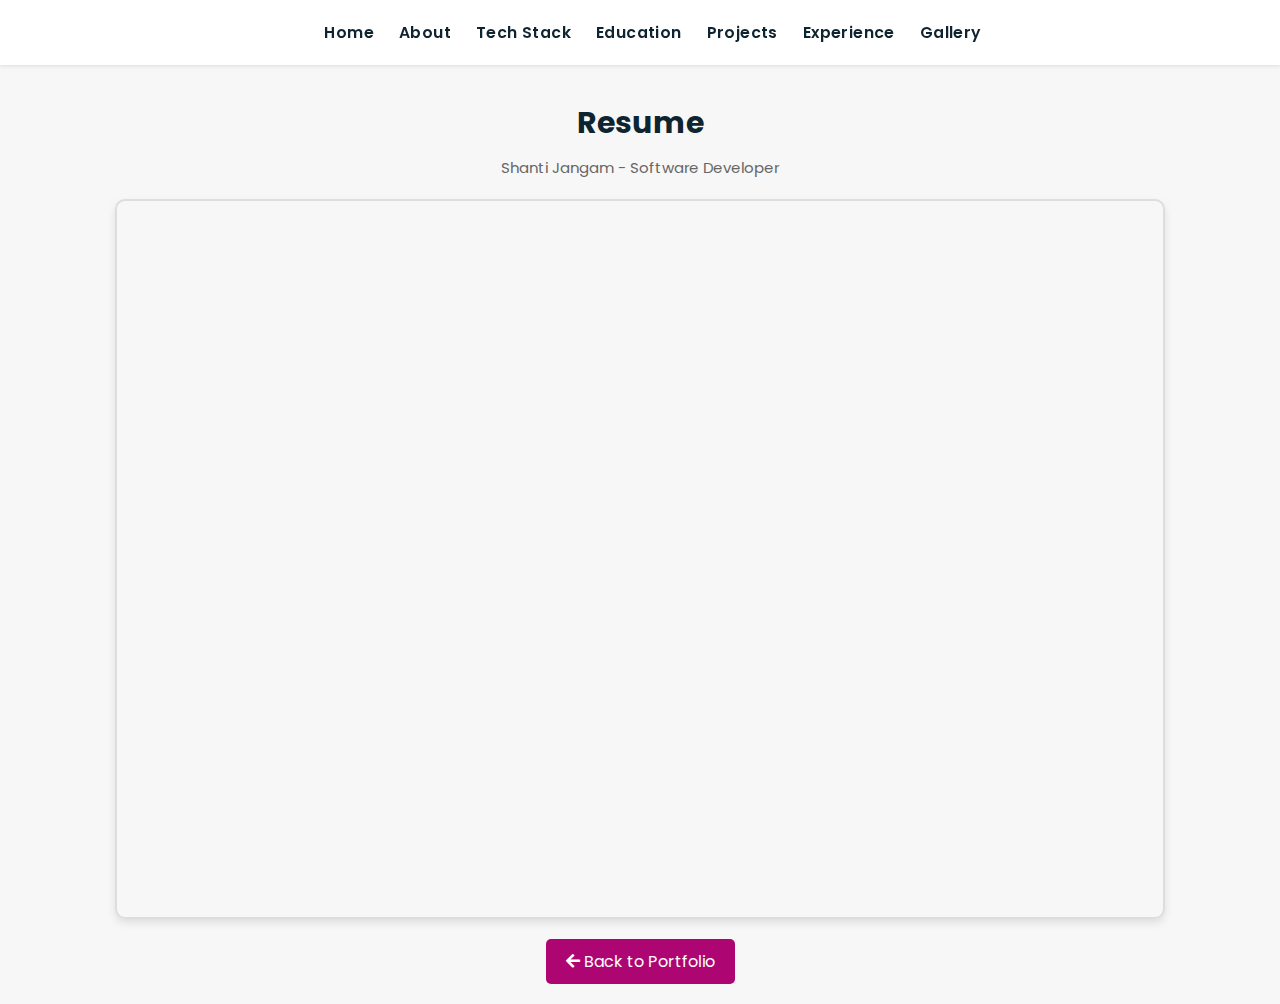
<file: resume.html>
<!DOCTYPE html>
<html lang="en">
<head>
    <meta charset="UTF-8">
    <meta name="viewport" content="width=device-width, initial-scale=1.0">
    <title>Resume | Shanti Jangam</title>
    <link rel="stylesheet" href="./assets/css/style.css">
    <link rel="stylesheet" href="https://cdnjs.cloudflare.com/ajax/libs/font-awesome/5.15.4/css/all.min.css">
    <link rel="shortcut icon" href="./assets/images/favicon.jpg" type="image/x-jpg">
    <style>
        .resume-container {
            margin-top: 8rem;
            padding: 2rem 9%;
            min-height: 80vh;
        }
        .resume-header {
            text-align: center;
            margin-bottom: 2rem;
        }
        .resume-header h1 {
            font-size: 3rem;
            color: #0e2431;
            margin-bottom: 1rem;
        }
        .resume-header p {
            font-size: 1.5rem;
            color: #666;
        }
        .pdf-container {
            width: 100%;
            height: 80vh;
            border: 2px solid #ddd;
            border-radius: 10px;
            overflow: hidden;
            box-shadow: 0 4px 8px rgba(0,0,0,0.1);
        }
        .pdf-container iframe {
            width: 100%;
            height: 100%;
            border: none;
        }
        .back-btn {
            text-align: center;
            margin-top: 2rem;
        }
        .back-btn .btn {
            display: inline-block;
            padding: 1rem 2rem;
            background: #ad0672;
            color: #fff;
            text-decoration: none;
            border-radius: 5px;
            font-size: 1.6rem;
            transition: 0.3s;
        }
        .back-btn .btn:hover {
            background: #e9026a;
        }
        @media (max-width: 768px) {
            .resume-container {
                padding: 1rem;
                margin-top: 6rem;
            }
            .pdf-container {
                height: 60vh;
            }
        }
    </style>
</head>
<body>
    <!-- navbar starts -->
    <header>
        <div id="menu" class="fas fa-bars"></div>
        <nav class="navbar">
            <ul>
                <li><a href="index.html">Home</a></li>
                <li><a href="index.html#about">About</a></li>
                <li><a href="index.html#skills">Tech Stack</a></li>
                <li><a href="index.html#education">Education</a></li>
                <li><a href="index.html#work">Projects</a></li>
                <li><a href="index.html#experience">Experience</a></li>
                <li><a href="index.html">Gallery</a></li>
            </ul>
        </nav>
    </header>
    <!-- navbar ends -->

    <div class="resume-container">
        <div class="resume-header">
            <h1>Resume</h1>
            <p>Shanti Jangam - Software Developer</p>
        </div>
        
        <div class="pdf-container">
            <iframe src="./assets/resume.pdf" title="Shanti Jangam Resume"></iframe>
        </div>
        
        <div class="back-btn">
            <a href="index.html" class="btn">
                <i class="fas fa-arrow-left"></i> Back to Portfolio
            </a>
        </div>
    </div>

    <!-- scroll top btn -->
    <a href="#home" aria-label="ScrollTop" class="fas fa-angle-up" id="scroll-top"></a>

    <!-- JavaScript -->
    <script src="https://cdnjs.cloudflare.com/ajax/libs/jquery/3.6.0/jquery.min.js"></script>
    <script src="./assets/js/script.js"></script>
    <script>
        // Handle navigation from resume page to main page sections
        document.addEventListener('DOMContentLoaded', function() {
            const navLinks = document.querySelectorAll('nav a[href^="index.html#"]');
            
            navLinks.forEach(link => {
                link.addEventListener('click', function(e) {
                    e.preventDefault();
                    const href = this.getAttribute('href');
                    const targetId = href.split('#')[1];
                    
                    // Store the target section in sessionStorage
                    sessionStorage.setItem('scrollToSection', targetId);
                    
                    // Navigate to main page
                    window.location.href = 'index.html';
                });
            });
        });
    </script>

</body>
</html>
</file>
<file: assets/css/style.css>
@import url("https://fonts.googleapis.com/css2?family=Poppins:wght@400;600;700&display=swap");
@import url("https://fonts.googleapis.com/css2?family=Nunito:ital,wght@0,300;0,400;0,600;0,700;1,300;1,400&display=swap");

* {
  margin: 0;
  padding: 0;
  box-sizing: border-box;
  text-decoration: none;
  outline: none;
  border: none;
  transition: all 0.2s linear;
}
html {
  font-size: 62.5%;
  overflow-x: hidden;
  scroll-behavior: smooth;
}
body {
  background: #f7f7f7;
  font-family: "Poppins", sans-serif;
}

*::selection {
  background: #2b3dda;
  color: #fff;
}

html {
  font-size: 62.5%;
  overflow-x: hidden;
}
html::-webkit-scrollbar {
  width: 0.8rem;
}
html::-webkit-scrollbar-track {
  background: rgb(235, 202, 245);
}
html::-webkit-scrollbar-thumb {
  background: #420177;
}

/* pre loader start */
.loader-container {
  position: fixed;
  top: 0;
  left: 0;
  z-index: 10000;
  background: #e6eff1;
  display: flex;
  align-items: center;
  justify-content: center;
  height: 100%;
  width: 100%;
}
.loader-container.fade-out {
  top: -120%;
}
/* pre loader end */

/* navbar starts */
header {
  position: fixed;
  top: 0;
  left: 0;
  right: 0;
  z-index: 1000;
  display: flex;
  align-items: center;
  justify-content: center;
  padding: 1.7rem 10%;
  height: 6.5rem;
  background-color: #fff;
  box-shadow: 0 1px 4px rgba(146, 161, 176, 0.3);
}
section {
  min-height: 100vh;
  padding: 2rem 9%;
}

.skills {
  background: #f8f9fa;
  margin-top: 5rem;
  padding: 2rem 0 1rem 0;
}
.heading {
  font-size: 3.5rem;
  color: rgb(32, 32, 32);
  font-weight: 800;
  text-align: center;
}
.heading span {
  color: rgb(167, 3, 77);
}
header .logo {
  font-size: 1.9rem;
  font-weight: 800;
  text-decoration: none;
  color: #0e2431;
}
header .logo i {
  font-size: 2.2rem;
}
header .logo:hover {
  color: #fc0505;
}
header .navbar ul {
  list-style: none;
  display: flex;
  justify-content: center;
  align-items: center;
}
header .navbar li {
  margin-left: 2.5rem;
}
header .navbar ul li a {
  font-size: 1.57rem;
  color: #0e2431;
  font-weight: 600;
  text-decoration: none;
  letter-spacing: 0.04rem;
  transition: 0.2s;
}
header .navbar ul li a.active,
header .navbar ul li a:hover {
  color: #ff01a6;
  border-bottom: 0.2rem solid #011aff;
  padding: 0.5rem 0;
}
/* navbar ends */

/* hamburger icon starts*/
#menu {
  position: absolute;
  right: 10%;
  font-size: 3rem;
  cursor: pointer;
  color: rgb(24, 2, 63);
  display: none;
}
@media (max-width: 768px) {
  #menu {
    display: block;
  }
  header .navbar {
    position: fixed;
    top: 6.5rem;
    right: -120%;
    width: 75%;
    height: 100%;
    text-align: left;
    align-items: flex-start;
    background-color: #0e0f31;
  }
  header .navbar ul {
    flex-flow: column;
    padding: 1rem;
  }
  header .navbar ul li {
    text-align: center;
    width: 100%;
    margin: 1rem 0;
    border-radius: 0.5rem;
    width: 26rem;
  }
  header .navbar ul li a {
    display: block;
    padding: 1rem;
    text-align: left;
    color: #fff;
    font-size: 2rem;
  }
  header .navbar ul li a.active,
  header .navbar ul li a:hover {
    padding: 1rem;
    color: #fff;
    border-radius: 0.5rem;
    border-bottom: 0.5rem solid #011aff;
  }
  .fa-times {
    transform: rotate(180deg);
  }
  header .navbar.nav-toggle {
    right: 0;
  }
}
/* hamburger icon ends */

/* hero section starts*/
.home {
  position: relative;
  display: flex;
  flex-wrap: wrap;
  gap: 1.5rem;
  min-height: 100vh;
  align-items: center;
}
.home #particles-js {
  position: absolute;
  top: 0;
  left: 0;
  height: 100%;
  width: 100%;
}
.home::before {
  content: "";
  position: absolute;
  top: 0;
  left: 0;
  height: 100%;
  width: 100%;
}
.home .content {
  flex: 1 1 40rem;
  padding-top: 1rem;
  z-index: 1;
}
.home .image {
  flex: 1 1 40rem;
  z-index: 1;
}
.home .image img {
  width: 70%;
  margin-left: 6rem;
  border-radius: 50%;
  box-shadow: 0 2px 8px rgba(0, 0, 0, 0.3);
  cursor: pointer;
}
.home .image img:hover {
  box-shadow: 0 5px 15px rgba(0, 0, 0, 0.5);
}
.home .content h2 {
  font-size: 5rem;
  font-weight: 800;
  color: #002057;
}
.home .content h2 span {
  font-size: 5rem;
  font-weight: 800;
  color: #ff0077;
}
.home .content p {
  font-size: 2.5rem;
  color: #000;
  font-weight: 600;
  padding: 1rem 0;
}
.home .content p span {
  font-size: 2.5rem;
  color: rgb(233, 0, 124);
  font-weight: 600;
  padding: 1rem 0;
}
.home .btn {
  margin-top: 1rem;
  position: relative;
  line-height: 0;
  padding: 1.6rem 3rem;
  border-radius: 4em;
  transition: 0.5s;
  color: #fff;
  background: #ad0672;
  box-shadow: 0px 5px 18px rgba(48, 68, 247, 0.6);
  font-family: "Nunito", sans-serif;
  font-weight: 700;
  font-size: 1.7rem;
  letter-spacing: 0.1rem;
  border: none;
  display: inline-flex;
  align-items: center;
  justify-content: center;
  text-align: center;
  cursor: pointer;
}
.home .btn span {
  font-weight: 700;
  font-size: 1.7rem;
  letter-spacing: 0.1rem;
}
.home .btn i {
  margin-left: 0.3rem;
  font-size: 1.5rem;
  transition: 0.3s;
}
.home .btn:hover {
  background: #e9026a;
}
.home .btn:hover i {
  transform: translateX(5px);
}
/* social icons start */
.socials {
  position: relative;
  margin-top: 9rem;
}
.socials .social-icons {
  padding-left: 0;
  margin-bottom: 0;
  list-style: none;
}
.socials .social-icons li {
  display: inline-block;
  margin-bottom: 14px;
}
.social-icons a {
  font-size: 2rem;
  display: inline-block;
  line-height: 44px;
  color: #ff0077;
  background-color: #09011b;
  width: 44px;
  height: 44px;
  text-align: center;
  margin-right: 8px;
  border-radius: 100%;
  -webkit-transition: all 0.2s linear;
  -o-transition: all 0.2s linear;
  transition: all 0.2s linear;
}
.social-icons a:active,
.social-icons a:focus,
.social-icons a:hover {
  color: #fff;
  background-color: #da067e;
}
.social-icons a.github:hover {
  background-color: #0e0e0e;
}
.social-icons a.twitter:hover {
  background-color: #ed006f;
}
.social-icons a.linkedin:hover {
  background-color: #b6006a;
}
.social-icons a.dev:hover {
  background-color: #070707;
}
.social-icons a.instagram:hover {
  background-color: #ee0047;
}
.social-icons a.email:hover {
  background-color: #ad0672;
}
/* social icons end */

/* hero media queries starts*/
@media (max-width: 450px) {
  .home .btn {
    margin: 4rem 0;
  }
  .socials {
    margin-top: 12rem;
  }
  .home .image img {
    margin-top: -12rem;
  }
  .home .content p {
    font-size: 2.2rem;
  }
  .home .content p span {
    font-size: 2.2rem;
  }
}
/* hero media queries ends*/
/* hero section end */

/* about section starts */
.about {
  background: rgb(255, 255, 255);
}
.about .row {
  display: flex;
  flex-direction: row;
  gap: 2rem;
  flex-wrap: wrap;
  padding: 4rem;
}
.about .row .image {
  text-align: center;
  flex: 1 1 35rem;
}
.about .row .image img {
  margin: 4rem;
  width: 30rem;
  height: auto;
  border-radius: 5%;
  box-shadow: 0 5px 10px rgba(0, 0, 0, 0.6);
  mix-blend-mode: luminosity;
  transition: 0.3s;
  cursor: pointer;
}
.about .row .image img:hover {
  mix-blend-mode: normal;
}
.about .row .content {
  flex: 1 1 45rem;
  padding: 3rem;
}
.about .row .content h3 {
  color: #333;
  font-size: 3.2rem;
  font-weight: 700;
  line-height: 1.2;
  display: flex;
  align-items: center;
  justify-content: center;
  gap: 15px;
  text-align: center;
  margin-bottom: 3rem;
}
.about .row .content .tag {
  font-size: 1.4rem;
  color: #666;
  font-weight: 500;
  margin-top: 1rem;
}
.about .row .content p {
  font-size: 1.3rem;
  margin-top: 1.5rem;
  font-family: "Nunito";
  font-weight: 500;
  text-transform: none;
  line-height: 1.6;
  color: #555;
}
.about .row .content .box-container {
  display: flex;
  flex-wrap: wrap;
  gap: 1.5rem;
  font-family: "Nunito";
  font-weight: 600;
}
.about .row .content .box-container .box p {
  text-transform: none;
}
.about .row .content .box-container .box p span {
  color: #ff018d;
}
.resumebtn {
  margin-top: 6rem;
}
.resumebtn .btn {
  margin-top: 1rem;
  position: relative;
  line-height: 0;
  padding: 1.6rem 3rem;
  border-radius: 4em;
  transition: 0.5s;
  color: #fff;
  background: #ad0672;
  box-shadow: 0px 5px 18px rgba(48, 68, 247, 0.6);
  font-family: "Nunito", sans-serif;
  font-weight: 700;
  font-size: 1.7rem;
  letter-spacing: 0.1rem;
  border: none;
  display: inline-flex;
  align-items: center;
  justify-content: center;
  text-align: center;
  cursor: pointer;
}
.resumebtn .btn span {
  font-weight: 700;
  font-size: 1.7rem;
  letter-spacing: 0.1rem;
}
.resumebtn .btn i {
  margin-left: 0.3rem;
  font-size: 1.5rem;
  transition: 0.3s;
}
.resumebtn .btn:hover {
  background: #e9026a !important;
}
.resumebtn .btn:hover i {
  transform: translateX(5px);
}
.resumebtn .btn {
  box-shadow: none !important;
}
/* about media queries starts*/
@media screen and (max-width: 600px) {
  .about .row .image {
    margin-top: 2rem;
  }
  .about .row .image img {
    margin: 0 auto;
    width: 80%;
    mix-blend-mode: normal;
  }
  .about .row {
    padding: 0.5rem;
    margin-bottom: 7rem;
  }
  .about .row .content {
    padding: 1rem;
  }
  .about .row .content .box-container {
    gap: 0;
  }
}
/* about media queries ends*/
/* about section ends */

/* skills section starts */


.skills h2, .skills .heading, .skills .heading span {
  color: #111 !important;
  font-size: 3.2rem;
  font-weight: 700;
  display: flex;
  align-items: center;
  justify-content: center;
  gap: 15px;
  text-align: center;
  margin-bottom: 3rem;
}

.skills .heading span {
  color: rgb(255, 53, 181);
}

.skills .container {
  max-width: 1400px;
  margin: 0 auto;
  padding: 0 2rem;
}

.skills .container .row {
  display: grid;
  grid-template-columns: repeat(auto-fit, minmax(350px, 1fr));
  gap: 2rem;
  margin-top: 2rem;
  margin-bottom: 0.5rem;
  align-items: start;
}

/* New Categorized Skills Design */
.skill-category {
  background: #fff;
  border-radius: 8px;
  padding: 1.5rem;
  box-shadow: 0 2px 8px rgba(0, 0, 0, 0.06);
  transition: all 0.3s ease;
  border: 1px solid #e8e8e8;
  height: fit-content;
}

.skill-category:hover {
  transform: translateY(-2px);
  box-shadow: 0 4px 16px rgba(0, 0, 0, 0.1);
}

.category-header {
  display: flex;
  align-items: center;
  gap: 12px;
  margin-bottom: 1.2rem;
  padding-bottom: 0.8rem;
  border-bottom: 1px solid #e8e8e8;
}

.category-header i {
  font-size: 1.8rem;
  color: #666;
  background: #f8f8f8;
  padding: 10px;
  border-radius: 8px;
  width: 45px;
  height: 45px;
  display: flex;
  align-items: center;
  justify-content: center;
}

.category-header h3 {
  font-size: 1.6rem;
  font-weight: 600;
  color: #333;
  margin: 0;
}

.category-skills {
  display: flex;
  flex-wrap: wrap;
  gap: 1.5rem;
  align-items: center;
  min-height: auto;
}

.skill-item {
  display: flex;
  align-items: center;
  gap: 0.8rem;
  padding: 0.5rem 1rem;
  background: #f8f8f8;
  border-radius: 20px;
  transition: all 0.2s ease;
  border: 1px solid #e8e8e8;
}

.skill-item:hover {
  background: #f0f0f0;
  transform: translateY(-1px);
  box-shadow: 0 2px 6px rgba(0, 0, 0, 0.06);
}

.skill-item img {
  width: 25px;
  height: 25px;
  transition: all 0.2s ease;
  opacity: 0.8;
}

.skill-item:hover img {
  opacity: 1;
}

.skill-item span {
  font-size: 0.95rem;
  font-weight: 500;
  color: #555;
  white-space: nowrap;
}

/* skills media queries starts*/
@media screen and (max-width: 768px) {
  .skills .container .row {
    grid-template-columns: 1fr;
    gap: 1.5rem;
  }
  
  .skill-category {
    padding: 1.2rem;
  }
  
  .category-header h3 {
    font-size: 1.4rem;
  }
  
  .category-skills {
    gap: 1rem;
  }
  
  .skill-item {
    padding: 0.4rem 0.8rem;
  }
  
  .skill-item img {
    width: 22px;
    height: 22px;
  }
  
  .skill-item span {
    font-size: 0.9rem;
  }
}

@media screen and (max-width: 600px) {
  .skills .container {
    padding: 0 1rem;
  }
  
  .skills .container .row {
    grid-template-columns: 1fr;
    gap: 1.5rem;
  }
  
  .category-skills {
    grid-template-columns: repeat(2, 1fr);
  }
}
/* skills media queries ends*/
/* skills section ends */

/* education section starts */
.education {
  background: #fff;
  min-height: 80vh;
  padding: 4rem 0;
}
.education .heading {
  margin-bottom: 3rem;
}
.education-highlights-container {
  display: grid;
  grid-template-columns: 1fr 1fr;
  gap: 3rem;
  max-width: 1200px;
  margin: 0 auto;
  padding: 0 2rem;
}

.education-column,
.highlights-column {
  display: flex;
  flex-direction: column;
  gap: 2rem;
}

.education-column .heading,
.highlights-column .heading {
  font-size: 3.2rem;
  color: #333;
  font-weight: 700;
  margin-bottom: 3rem;
  display: flex;
  align-items: center;
  justify-content: center;
  gap: 15px;
  text-align: center;
}

.education-column .heading i,
.highlights-column .heading i,
.heading i {
  color: #ad0672;
  font-size: 2.2rem;
}

/* General section heading styles */
section .heading {
  font-size: 3.2rem;
  font-weight: 700;
  color: #333;
  display: flex;
  align-items: center;
  justify-content: center;
  gap: 15px;
  text-align: center;
  margin-bottom: 3rem;
}

/* Make "Me" in "About Me" black instead of pink */
section .heading span {
  color: #333 !important;
}

/* About Me intro styles to match the image */
.intro-greeting {
  font-size: 1.8rem;
  color: #ad0672;
  font-weight: 500;
  margin-bottom: 0.5rem;
  text-align: left;
}

.intro-name {
  font-size: 4rem;
  font-weight: 800;
  color: #333;
  margin-bottom: 1rem;
  text-align: left;
  line-height: 1.1;
}

.intro-title {
  font-size: 1.8rem !important;
  font-weight: 400 !important;
  color: #666 !important;
  margin-bottom: 2rem;
  text-align: left !important;
  line-height: 1.4;
  display: block !important;
  justify-content: flex-start !important;
  align-items: flex-start !important;
}

.about .row .content .intro-title {
  text-align: left !important;
  font-size: 1.8rem !important;
  font-weight: 400 !important;
  color: #666 !important;
}

/* Increase readability for all content text */
.project-description,
.highlights-column .project-description {
  font-size: 1.5rem !important;
  line-height: 1.6;
  color: #555;
  margin-bottom: 15px;
}

/* Increase tech stack and link sizes for better readability */
.tech-tag,
.highlights-tech {
  font-size: 1rem !important;
  padding: 6px 12px !important;
  font-weight: 500;
}

.project-link {
  font-size: 1.1rem !important;
  font-weight: 500;
}
.education-card {
  background: #fff;
  border-radius: 12px;
  box-shadow: 0 4px 15px rgba(0, 0, 0, 0.1);
  border-left: 4px solid #ad0672;
  transition: all 0.3s ease;
  overflow: hidden;
}
.education-card:hover {
  transform: translateY(-5px);
  box-shadow: 0 8px 25px rgba(0, 0, 0, 0.15);
}
.education-content {
  padding: 2.5rem;
}
.education-content h3 {
  font-size: 2.2rem;
  color: #333;
  font-weight: 700;
  margin-bottom: 0.8rem;
  line-height: 1.2;
}
.education-content .institution {
  font-size: 1.4rem;
  color: #666;
  font-weight: 500;
  margin-bottom: 0.5rem;
}
.education-content .year {
  font-size: 1.2rem;
  color: #ad0672;
  font-weight: 600;
  margin-bottom: 1.5rem;
}
.education-content .description {
  font-size: 1.5rem;
  color: #555;
  line-height: 1.6;
  margin: 0;
}

/* University Achievements Styles */
.university-achievements {
  margin-top: 25px;
  padding-top: 25px;
  border-top: 2px solid #f0f0f0;
}

.university-achievements h4 {
  color: #333;
  font-size: 1.4rem;
  margin-bottom: 20px;
  font-weight: 600;
  display: flex;
  align-items: center;
  gap: 10px;
}

.university-achievements h4::before {
  content: "🎓";
  font-size: 1.2rem;
}

.achievement-item {
  background: #fafafa;
  border-radius: 12px;
  padding: 20px;
  margin-bottom: 20px;
  border-left: 3px solid #ad0672;
  transition: transform 0.3s ease, box-shadow 0.3s ease;
}

.achievement-item:hover {
  transform: translateY(-2px);
  box-shadow: 0 5px 15px rgba(173, 6, 114, 0.1);
}

.achievement-header {
    display: flex;
  justify-content: space-between;
  align-items: center;
  margin-bottom: 10px;
}

.achievement-header h5 {
  color: #333;
  font-size: 1.2rem;
  font-weight: 600;
  margin: 0;
}

.achievement-tag {
  background: #ad0672;
  color: white;
  padding: 4px 12px;
  border-radius: 20px;
  font-size: 0.8rem;
  font-weight: 500;
}

.organizer {
  color: #666;
  font-size: 0.9rem;
  margin-bottom: 8px;
  font-style: italic;
}

.project-title {
  color: #333;
  font-weight: 600;
  font-size: 1rem;
  margin-bottom: 10px;
}

.project-description {
  color: #555;
  line-height: 1.6;
  font-size: 0.95rem;
  margin-bottom: 15px;
}

.tech-stack {
  display: flex;
    flex-wrap: wrap;
  gap: 8px;
  margin-bottom: 15px;
}

.tech-tag {
  background: #e8f4fd;
  color: #2196f3;
  padding: 4px 10px;
  border-radius: 15px;
  font-size: 0.8rem;
  font-weight: 500;
  border: 1px solid #d1e7fb;
}

.project-links {
  display: flex;
  gap: 15px;
    flex-wrap: wrap;
}

.project-link {
  color: #ad0672;
  text-decoration: none;
  font-size: 0.9rem;
  font-weight: 500;
  padding: 6px 12px;
  border: 1px solid #ad0672;
  border-radius: 20px;
  transition: all 0.3s ease;
  display: inline-flex;
  align-items: center;
  gap: 5px;
}

.project-link:hover {
  background: #ad0672;
  color: white;
  transform: translateY(-1px);
}



/* education media queries starts*/
@media screen and (max-width: 768px) {
  .education-highlights-container {
    grid-template-columns: 1fr;
    gap: 2rem;
    padding: 0 1rem;
  }
  
  .education-column,
  .highlights-column {
    gap: 1.5rem;
  }
  
  .education-column .heading,
  .highlights-column .heading {
    font-size: 2rem;
  }
  
  .education-column .heading i,
  .highlights-column .heading i {
    font-size: 1.6rem;
  }
  .education-content {
    padding: 2rem;
  }
  .education-content h3 {
    font-size: 1.8rem;
  }
  .education-content .institution {
    font-size: 1.2rem;
  }
  .education-content .year {
    font-size: 1.1rem;
  }
  .education-content .description {
    font-size: 1.1rem;
  }
  
  /* Responsive styles for achievements */
  .achievement-header {
    flex-direction: column;
    align-items: flex-start;
    gap: 8px;
  }
  
  .tech-stack {
    gap: 6px;
  }
  
  .project-links {
    flex-direction: column;
    gap: 10px;
  }
  
  .project-link {
    text-align: center;
    justify-content: center;
  }
  
  .university-achievements h4 {
    font-size: 1.2rem;
  }
  
  .achievement-header h5 {
    font-size: 1.1rem;
  }
}
/* education media queries ends*/
/* education section ends */

/* highlights section starts */
.highlights {
  background: #f8f9fa;
  margin-top: 5rem;
}

.highlights .heading {
  color: #111 !important;
}

.highlights-container {
  display: flex;
  flex-direction: column;
  max-width: 1000px;
  margin: 0 auto;
  gap: 2rem;
  padding: 0 2rem;
}

.highlights-card {
  background: #fff;
  border-radius: 12px;
  box-shadow: 0 4px 15px rgba(0, 0, 0, 0.1);
  border-left: 4px solid #ad0672;
  transition: all 0.3s ease;
  overflow: hidden;
}

.highlights-card:hover {
  transform: translateY(-5px);
  box-shadow: 0 8px 25px rgba(0, 0, 0, 0.15);
}

.highlights-content {
  padding: 2.5rem;
}

.highlights-content h3 {
  font-size: 2.2rem;
  color: #333;
  font-weight: 700;
  margin-bottom: 1.5rem;
  line-height: 1.2;
}

.hackathon-item {
  background: #fff;
  border-radius: 12px;
  padding: 25px;
  margin-bottom: 20px;
  border-left: 4px solid #ad0672;
  box-shadow: 0 4px 15px rgba(0, 0, 0, 0.1);
  transition: transform 0.3s ease, box-shadow 0.3s ease;
}

.hackathon-item:hover {
  transform: translateY(-2px);
  box-shadow: 0 5px 15px rgba(173, 6, 114, 0.1);
}

.hackathon-header {
  display: flex;
  justify-content: space-between;
  align-items: center;
  margin-bottom: 10px;
}

.hackathon-header h5 {
  color: #333;
  font-size: 2.2rem;
  font-weight: 700;
  margin: 0;
  line-height: 1.2;
}

.participation-tag {
  background: #28a745;
  color: white;
  padding: 4px 12px;
  border-radius: 20px;
  font-size: 0.8rem;
  font-weight: 500;
}

.organizer {
  color: #666;
  font-size: 0.9rem;
  margin-bottom: 8px;
  font-style: italic;
}

.project-title {
  color: #333;
  font-weight: 600;
  font-size: 1rem;
  margin-bottom: 10px;
}

.project-description {
  color: #555;
  line-height: 1.6;
  font-size: 0.95rem;
  margin-bottom: 15px;
}

.tech-stack {
  display: flex;
  flex-wrap: wrap;
  gap: 8px;
  margin-bottom: 15px;
}

.tech-tag {
  background: #e8f4fd;
  color: #2196f3;
  padding: 4px 10px;
  border-radius: 15px;
  font-size: 0.8rem;
  font-weight: 500;
  border: 1px solid #d1e7fb;
}

.project-links {
  display: flex;
  gap: 15px;
  flex-wrap: wrap;
}

.project-link {
  color: #ad0672;
  text-decoration: none;
  font-size: 1.1rem;
  font-weight: 500;
  transition: color 0.3s ease;
  display: inline;
  margin-right: 15px;
  border: none !important;
  background: none !important;
  padding: 0 !important;
  box-shadow: none !important;
  border-radius: 0 !important;
}

.project-link:hover {
  color: #e9026a !important;
  text-decoration: none !important;
  background: none !important;
  border: none !important;
  box-shadow: none !important;
  transform: none !important;
}

.project-link i {
  font-size: 1rem;
  margin-left: 5px;
  transition: color 0.3s ease;
  color: #ad0672;
}

.project-link:hover i {
  color: #e9026a !important;
}

.highlights-tech {
  background: #fce4ec !important;
  color: #ad0672 !important;
  border: 1px solid #f8bbd9 !important;
}

/* Highlights specific text sizes to match education */
.highlights-column .organizer {
  font-size: 1.4rem !important;
}

.highlights-column .project-title {
  font-size: 1.4rem !important;
}

.highlights-column .project-description {
  font-size: 1.3rem !important;
}

/* highlights media queries */
@media screen and (max-width: 768px) {
  .highlights-container {
    padding: 0 1rem;
  gap: 1.5rem;
  }
  
  .highlights-content {
    padding: 2rem;
  }
  
  .highlights-content h3 {
    font-size: 1.8rem;
  }
  
  .hackathon-header {
    flex-direction: column;
    align-items: flex-start;
    gap: 8px;
  }
  
  .tech-stack {
    gap: 6px;
  }
  
  .project-links {
    flex-direction: column;
    gap: 10px;
  }
  
  .project-link {
    text-align: center;
    justify-content: center;
  }
  
  .hackathon-header h5 {
    font-size: 1.8rem;
  }
  
  .highlights-column .organizer {
    font-size: 1.2rem !important;
  }
  
  .highlights-column .project-title {
    font-size: 1.2rem !important;
  }
  
  .highlights-column .project-description {
    font-size: 1.1rem !important;
  }
}
/* highlights section ends */

/* work section starts */
.work {
  background: #f8f9fa;
  margin-top: 5rem;
  padding: 2rem 0;
}
.work h2, .work .heading, .work .heading span {
  color: #111 !important;
  font-size: 3.2rem;
  font-weight: 700;
  display: flex;
  align-items: center;
  justify-content: center;
  gap: 15px;
  text-align: center;
  margin-bottom: 3rem;
}
.work .box-container {
  display: grid;
  grid-template-columns: repeat(auto-fit, minmax(350px, 1fr));
  gap: 2rem;
  margin: 2rem;
  max-width: 1400px;
  margin-left: auto;
  margin-right: auto;
}

/* Modern Project Card Design */
.project-card {
  background: #ffe0f0;
  border-radius: 12px;
  box-shadow: 0 4px 15px rgba(0, 0, 0, 0.1);
  overflow: hidden;
  transition: all 0.3s ease;
  border-left: 4px solid #ad0672;
  display: flex;
  flex-direction: column;
  height: 100%;
}

.project-card:hover {
  transform: translateY(-5px);
  box-shadow: 0 8px 25px rgba(0, 0, 0, 0.15);
}

/* Project Header */
.project-header {
  background: #f0f0f0;
  padding: 1.5rem;
  color: #333;
  border-bottom: 1px solid #e0e0e0;
  transition: all 0.3s ease;
}

.project-card:hover .project-header {
  background: #ffe0f0;
  border-bottom: 1px solid rgba(173, 6, 114, 0.1);
}

.project-title h3 {
  font-size: 1.4rem;
  font-weight: 700;
  margin: 0 0 0.5rem 0;
  line-height: 1.3;
  color: #333;
}

.project-category {
  display: flex;
  align-items: center;
  gap: 0.5rem;
  font-size: 0.9rem;
  color: #ad0672;
}

.project-category i {
  font-size: 1rem;
  color: #ad0672;
}

/* Project Image */
.project-image {
  height: 200px;
  overflow: hidden;
  position: relative;
  display: flex;
  align-items: center;
  justify-content: center;
}

.project-image img {
  width: 100%;
  height: 100%;
  object-fit: contain;
  transition: transform 0.3s ease;
  background: #fff;
}

.project-card:hover .project-image img {
  transform: scale(1.02);
}

/* Project Content */
.project-content {
  padding: 1.5rem;
  background: #fff;
  min-height: 250px;
  flex: 1;
}

.project-description p {
  font-size: 1.4rem;
  line-height: 1.6;
  color: #555;
  margin-bottom: 1.5rem;
}

/* Project Technologies */
.project-technologies {
  margin: 1.5rem 0;
}

.project-technologies h4 {
  font-size: 1.1rem;
  font-weight: 600;
  color: #333;
  margin-bottom: 0.8rem;
}

.tech-tags {
  display: flex;
  flex-wrap: wrap;
  gap: 0.5rem;
}

.tech-tags .tech-tag {
  background: #ffe0f0;
  color: #ad0672;
  padding: 0.4rem 0.8rem;
  border-radius: 20px;
  font-size: 0.8rem;
  font-weight: 500;
  border: 1px solid #f8b3d1;
  transition: all 0.3s ease;
}

.tech-tags .tech-tag:hover {
  background: #f8b3d1;
  color: #8a0559;
  transform: translateY(-1px);
}

/* Project Actions */
.project-actions {
  margin-top: 1.5rem;
  display: flex;
  gap: 15px;
  flex-wrap: wrap;
}

.project-btn {
  color: #ad0672;
  text-decoration: none;
  font-size: 1.3rem;
  font-weight: 500;
  transition: all 0.3s ease;
  display: inline-flex;
  align-items: center;
  gap: 5px;
}

.project-btn:hover {
  color: #e9026a;
  text-decoration: none;
}

.project-btn i {
  font-size: 1.1rem;
}
.work .viewall {
  display: flex;
  justify-content: center;
}
.work .viewall .btn {
  margin-top: 1rem;
  position: relative;
  line-height: 0;
  padding: 1.6rem 3rem;
  border-radius: 4em;
  transition: 0.5s;
  color: rgb(255, 255, 255);
  font-weight: 700;
  border: 2px solid #fff;
  box-shadow: 0px 5px 10px rgba(65, 84, 241, 0.4);
  text-align: center;
}
.work .viewall .btn span {
  font-weight: 700;
  font-size: 1.7rem;
  letter-spacing: 0.1rem;
}
.work .viewall .btn i {
  margin-left: 0.3rem;
  font-size: 1.5rem;
  transition: 0.3s;
}
.work .viewall .btn {
  /* Remove border and box-shadow, unify with .btn */
  border: none !important;
  box-shadow: none !important;
  background: #ad0672 !important;
  color: #fff !important;
}
.work .viewall .btn:hover {
  background: #e9026a !important;
  color: #fff !important;
}

/* Responsive design for project cards */
@media screen and (max-width: 1200px) {
  .work .box-container {
    grid-template-columns: repeat(auto-fit, minmax(320px, 1fr));
    gap: 1.5rem;
  }
}

@media screen and (max-width: 768px) {
  .work .box-container {
    grid-template-columns: 1fr;
    margin: 1rem;
  }
  
  .project-card {
    margin: 0 auto;
    max-width: 400px;
  }
  
  .project-title h3 {
    font-size: 1.2rem;
  }
}

@media screen and (max-width: 450px) {
  .work .box-container {
    margin: 0.5rem;
    grid-template-columns: 1fr;
  }
  
  .project-card {
    margin: 0;
  }
  
  .project-header {
    padding: 1rem;
  }
  
  .project-content {
    padding: 1rem;
  }
  
  .project-title h3 {
    font-size: 1.1rem;
  }
  
  .tech-tags .tech-tag {
    font-size: 0.7rem;
    padding: 0.3rem 0.6rem;
  }
}
/* work section ends */

/* experience section starts */
.experience {
  background: #f8f9fa;
  margin-top: 5rem;
  padding: 2rem 0;
}
.experience .heading {
  margin-bottom: 3rem;
  font-size: 3.2rem;
  font-weight: 700;
  color: #333;
  display: flex;
  align-items: center;
  justify-content: center;
  gap: 15px;
  text-align: center;
}
.experience-container {
  display: flex;
  max-width: 1200px;
  margin: 0 auto;
  gap: 2rem;
  min-height: 500px;
}
.experience-sidebar {
  width: 300px;
  background: #fff;
  border-radius: 10px;
  padding: 1rem;
  box-shadow: 0 4px 10px rgba(0, 0, 0, 0.1);
}
.experience-nav-item {
  display: flex;
  align-items: center;
  padding: 1rem;
  margin-bottom: 1rem;
  border-radius: 8px;
  cursor: pointer;
  transition: all 0.3s ease;
  border-left: 4px solid transparent;
}
.experience-nav-item:hover {
  background: #f8f9fa;
}
.experience-nav-item.active {
  background: #ffe0f0;
  border-left-color: #ad0672;
}
.experience-nav-item i {
  font-size: 1.5rem;
  color: #666;
  margin-right: 1rem;
  width: 20px;
  text-align: center;
}
.experience-nav-item.active i {
  color: #ad0672;
}
.nav-content h3 {
  font-size: 1.4rem;
  font-weight: 600;
  margin: 0 0 0.3rem 0;
  color: #333;
  line-height: 1.2;
}
.nav-content p {
  font-size: 1.4rem;
  margin: 0 0 0.2rem 0;
  color: #666;
  font-weight: 500;
}
.nav-content span {
  font-size: 1.2rem;
  color: #ad0672;
  font-weight: 600;
}
.experience-content {
  flex: 1;
  background: #fff;
  border-radius: 10px;
  padding: 2rem;
  box-shadow: 0 4px 10px rgba(0, 0, 0, 0.1);
}
.experience-detail {
  display: none;
}
.experience-detail.active {
  display: block;
}
.experience-detail h2 {
  font-size: 2.2rem;
  color: #333;
  margin-bottom: 0.5rem;
  font-weight: 700;
  line-height: 1.2;
}
.company-dates {
  font-size: 1.4rem;
  color: #ad0672;
  margin-bottom: 1.5rem;
  font-weight: 600;
}
.summary {
  font-size: 1.5rem;
  line-height: 1.6;
  color: #555;
  margin-bottom: 2rem;
  font-weight: 500;
}
.key-achievements h3 {
  font-size: 1.6rem;
  color: #333;
  margin-bottom: 1rem;
  display: flex;
  align-items: center;
}
.key-achievements h3 i {
  margin-right: 0.5rem;
  color: #ad0672;
}
.key-achievements ul {
  list-style: none;
  padding: 0;
}
.key-achievements ul li {
  font-size: 1.3rem;
  line-height: 1.6;
  margin-bottom: 0.8rem;
  color: #555;
  padding-left: 1.5rem;
  position: relative;
  font-weight: 500;
}
.key-achievements ul li:before {
  content: "•";
  color: #ad0672;
  font-weight: bold;
  position: absolute;
  left: 0;
}
/* view all button */
.morebtn {
  display: flex;
  justify-content: center;
}
.morebtn .btn {
  margin-top: 1rem;
  position: relative;
  line-height: 0;
  padding: 1.6rem 3rem;
  border-radius: 4em;
  transition: 0.5s;
  color: #fff;
  background: #ad0665;
  box-shadow: 0px 5px 10px rgba(48, 68, 247, 0.6);
  text-align: center;
}
.morebtn .btn span {
  font-weight: 700;
  font-size: 1.7rem;
  font-family: "Nunito", sans-serif;
}
.morebtn .btn i {
  margin-left: 0.3rem;
  font-size: 1.5rem;
  transition: 0.3s;
}
.morebtn .btn:hover {
  background: #7e0445;
}
.morebtn .btn:hover i {
  transform: translateX(5px);
}

/* Media queries - Responsive experience section */
@media screen and (max-width: 768px) {
  .experience-container {
    flex-direction: column;
    gap: 1rem;
  }
  .experience-sidebar {
    width: 100%;
    order: 2;
  }
  .experience-content {
    order: 1;
  }
  .experience-nav-item {
    padding: 0.8rem;
  }
  .nav-content h3 {
    font-size: 1.2rem;
  }
  .nav-content p {
    font-size: 1rem;
  }
  .nav-content span {
    font-size: 0.9rem;
  }
}
/* experience media queries ends */
/* experience section ends */

/* gallery section starts */
.gallery {
  background: #f8f9fa;
  margin-top: 5rem;
}
.gallery h2, .gallery .heading, .gallery .heading span {
  color: #111 !important;
  margin-bottom: 0.5rem;
  font-size: 3.2rem;
  font-weight: 700;
  display: flex;
  align-items: center;
  justify-content: center;
  gap: 15px;
  text-align: center;
}
.gallery-subtitle {
  text-align: center !important;
  font-size: 1.6rem !important;
  color: #333 !important;
  margin-bottom: 1.5rem !important;
  font-style: normal !important;
  font-style: normal !important;
  opacity: 1 !important;
  font-weight: 400 !important;
  line-height: 1.4 !important;
  max-width: 800px !important;
  margin-left: auto !important;
  margin-right: auto !important;
  text-decoration: none !important;
  font-variant: normal !important;
  text-transform: none !important;
}
.gallery-container {
  display: grid;
  grid-template-columns: repeat(3, 1fr);
  gap: 2.5rem;
  padding: 2rem 0;
}
.gallery-item {
  position: relative;
  overflow: hidden;
  border-radius: 10px;
  box-shadow: 0 5px 15px rgba(0, 0, 0, 0.3);
  transition: transform 0.3s ease;
}
.gallery-item:hover {
  transform: translateY(-5px);
}
.gallery-img {
  width: 100%;
  height: 500px;
  object-fit: contain;
  display: block;
  background-color: #000;
}
.gallery-overlay {
  display: none;
}
.gallery-overlay h3 {
  font-size: 1.4rem;
  margin-bottom: 0.5rem;
  color: #fff;
  font-weight: 600;
  line-height: 1.2;
}
.gallery-overlay p {
  font-size: 1.2rem;
  color: #ccc;
  font-weight: 500;
  line-height: 1.4;
}
@media (max-width: 768px) {
  .gallery-container {
    grid-template-columns: repeat(1, 1fr);
    gap: 1.5rem;
    padding: 1rem;
  }
  .gallery-img {
    height: 400px;
  }
}
/* gallery section ends */

/* contact section starts */
.contact {
  background: #fbe5ea;
  min-height: 60vh;
}
.contact .container {
  max-width: 1050px;
  width: 100%;
  background: #fff;
  border-radius: 1.5rem;
  margin: 2rem 5rem;
  box-shadow: 0 5px 10px rgba(0, 0, 0, 0.15);
}
.contact .container .content {
  display: flex;
  align-items: center;
  justify-content: space-between;
  padding: 2.5rem 2rem;
}
.contact .content .image-box {
  max-width: 60%;
  margin-left: 4rem;
}
.contact .content .image-box img {
  width: 100%;
  height: 40rem;
  position: relative;
}
.contact .content form {
  width: 45%;
  margin-right: 3.5rem;
}
form .form-group {
  display: flex;
  flex-direction: column;
  justify-content: center;
}
.form-group .field {
  height: 50px;
  display: flex;
  position: relative;
  margin: 1rem;
  width: 100%;
}
form i {
  position: absolute;
  top: 50%;
  left: 18px;
  color: rgb(51, 51, 51);
  font-size: 17px;
  pointer-events: none;
  transform: translateY(-50%);
}
form .field input,
form .message textarea {
  width: 100%;
  height: 100%;
  outline: none;
  padding: 0 16px 0 48px;
  font-size: 16px;
  font-family: "Poppins", sans-serif;
  border-radius: 5px;
  border: 1px solid rgb(51, 51, 51);
  background: #fbe5e8;
}
.field input::placeholder,
.message textarea::placeholder {
  color: rgb(51, 51, 51);
}
.field input:focus,
.message textarea:focus {
  padding-left: 47px;
  border: 2px solid rgb(115, 3, 167);
}
.field input:focus ~ i,
.message textarea:focus ~ i {
  color: rgb(167, 3, 82);
}
form .message {
  position: relative;
  margin: 1rem;
  width: 100%;
}
form .message i {
  top: 25px;
  font-size: 20px;
  left: 15px;
}
form .message textarea {
  min-height: 130px;
  max-height: 230px;
  max-width: 100%;
  min-width: 100%;
  padding: 12px 20px 0 48px;
}
form .message textarea::-webkit-scrollbar {
  width: 0px;
}
form .button-area {
  display: flex;
  float: right;
  flex-direction: row-reverse;
}
.button-area button {
  color: #fff;
  border: none;
  outline: none;
  font-size: 1.8rem;
  cursor: pointer;
  border-radius: 5px;
  padding: 13px 25px;
  background: #ad0651;
  box-shadow: 0px 5px 10px rgba(247, 48, 134, 0.6);
  transition: 0.3s ease;
  font-family: "Nunito", sans-serif;
}
.button-area button:hover {
  background: #ec1c61f5;
}
.button-area span {
  font-size: 17px;
  padding: 1rem;
  display: none;
}
.button-area button i {
  position: relative;
  top: 6px;
  left: 2px;
  font-size: 1.5rem;
  transition: 0.3s;
  color: #fff;
}
.button-area button:hover i {
  left: 8px;
}
/* contact section media queries starts */
@media (max-width: 900px) {
  .contact {
    min-height: 70vh;
  }
  .contact .container {
    margin: 3rem 0 2rem 0;
  }
  .contact .container .content {
    padding: 18px 12px;
  }
  .contact .content .image-box {
    display: none;
  }
  .contact .content form {
    width: 100%;
    margin-right: 2rem;
  }
}
/* contact section media queries ends */
/* contact section ends */

/* footer section starts */
.footer {
  min-height: auto;
  padding-top: 0;
  background: rgb(109, 0, 49);
}
.footer .box-container {
  display: flex;
  justify-content: space-between;
  flex-wrap: wrap;
  gap: 4rem;
}
.footer .box-container .box {
  flex: 0 1 auto;
  margin: 2.5rem;
}
.footer .box-container .box h3 {
  font-size: 2.5rem;
  color: #fff;
  padding-bottom: 1rem;
  font-weight: normal;
}
.footer .box-container .box p {
  font-size: 1.5rem;
  color: #ccc;
  padding: 0.7rem 0;
  text-transform: none;
}
.footer .box-container .box p i {
  padding-right: 1rem;
  color: #ff006f;
}
.footer .box-container .box a {
  font-size: 1.5rem;
  color: rgb(238, 238, 238);
  padding: 0.3rem 0;
  display: block;
}
.footer .box-container .box a:hover {
  color: #ff0062;
}
.footer .box-container .box .share {
  display: flex;
  flex-wrap: wrap;
  padding: 1rem 0;
}
.footer .box-container .box .share a {
  height: 4rem;
  width: 4rem;
  padding: 1rem;
  text-align: center;
  border-radius: 5rem;
  font-size: 1.7rem;
  margin-right: 1rem;
  transition: 0.2s;
  background: rgb(230, 230, 230);
  color: #4b022f;
  border: none;
}
.footer .box-container .box .share a:hover {
  background: transparent;
  transform: scale(0.98);
  border: 0.1rem solid rgb(180, 178, 178);
  color: #ff0073;
}
.footer .credit {
  padding: 1rem 0 0 0;
  text-align: center;
  font-size: 1.5rem;
  font-family: "Nunito", sans-serif;
  font-weight: 600;
  color: #fff;
  border-top: 0.1rem solid #fff3;
}
.footer .credit a {
  color: #ff0080;
}
.footer .fa {
  color: #e90668;
  margin: 0 0.3rem;
  font-size: 1.5rem;
  animation: pound 0.35s infinite alternate;
}
@-webkit-keyframes pound {
  to {
    transform: scale(1.1);
  }
}
@keyframes pound {
  to {
    transform: scale(1.1);
  }
}
@media (max-width: 450px) {
  .footer .box-container .box {
    margin: 1.5rem;
  }
  .footer .box-container .box p {
    padding: 0.7rem;
  }
  .footer .box-container .box .share a {
    padding: 1.2rem;
  }
}
/* footer section ends */

/* common media queries starts*/
@media (max-width: 450px) {
  html {
    font-size: 55%;
  }
  body {
    padding-right: 0;
  }
  section {
    padding: 2rem;
  }
}
/* common media queries ends*/

/* scroll top starts */
#scroll-top {
  position: fixed;
  top: -140%;
  right: 2rem;
  padding: 1rem 1.5rem;
  font-size: 2rem;
  background: #ff0000;
  color: rgb(44, 0, 18);
  border-radius: 50%;
  transition: 1s linear;
  z-index: 1000;
}
#scroll-top.active {
  top: calc(100% - 12rem);
}
/* scroll top ends */
</file>
